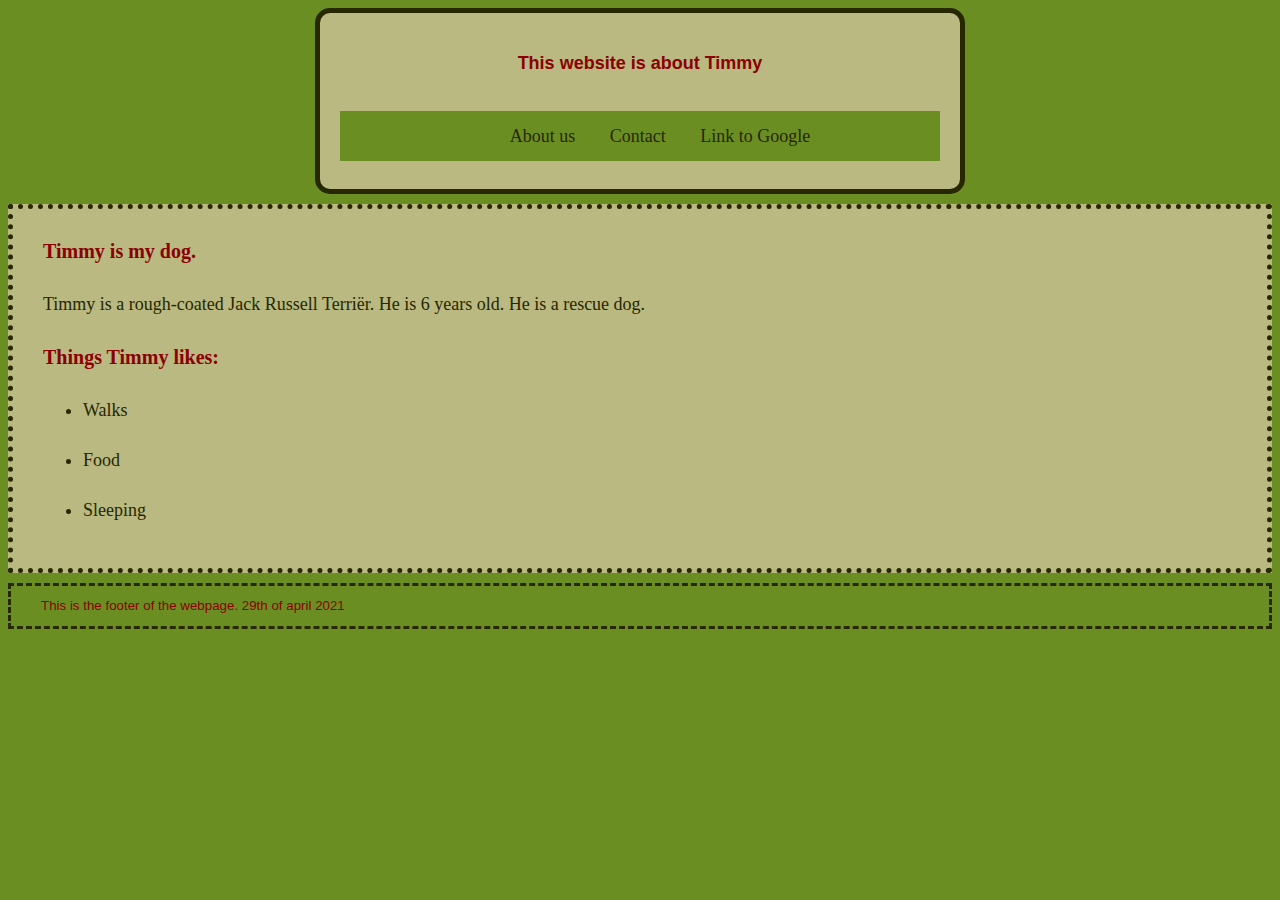
<file: Opdracht_7/index.html>
<!DOCTYPE html>
<html>
<head>
    <title> A tribute to Timmy </title>
    <link rel="stylesheet" type="text/css" href="styles.css">
</head>

<body>
    <header class="style-1">
        <h1>This website is about Timmy</h1><br>
        <nav>
            <ul class="navbar">
                <li><a href="about.html">About us</a></li>
                <li><a href="contact.html">Contact</a></li>
                <li><a href="https://www.google.nl" target="_blank">Link to Google</a></li>
            </ul>
        </nav>
    </header>
    <main class="style-2">
        <h2>Timmy is my dog.</h2>
        <p>Timmy is a rough-coated Jack Russell Terriër. He is 6 years old. He is a rescue dog.</p>
        <aside>
            <h2>Things Timmy likes:</h2>
            <ul>
                <li>Walks</li>
                <li>Food</li>
                <li>Sleeping</li>
            </ul>
        </aside>
    </main>
    <footer class="style-3">
        This is the footer of the webpage.
        <time datetime="2021-04-29">29th of april 2021</time>
    </footer>
</body>

</html>
</file>
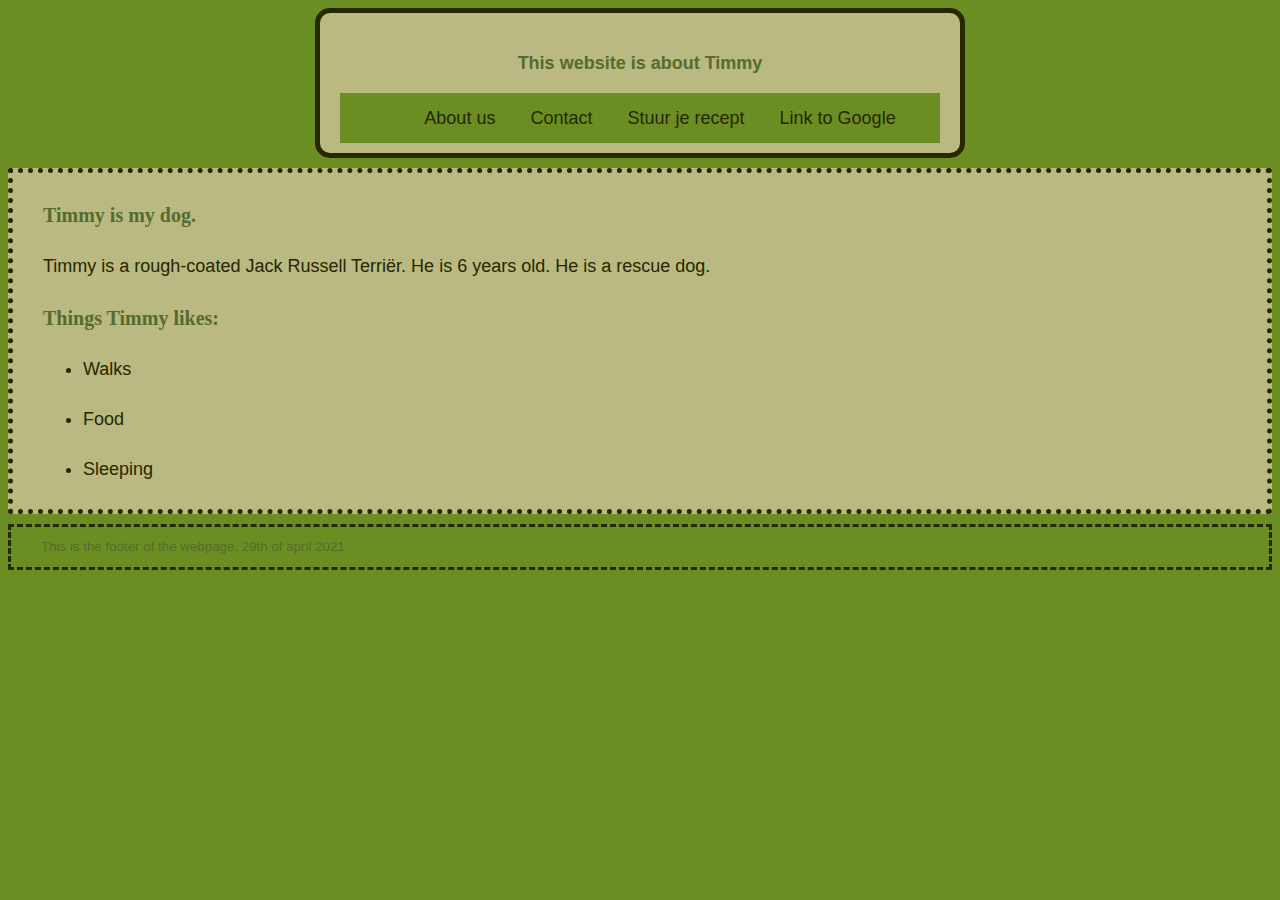
<file: Opdracht_8/index.html>
<!DOCTYPE html>
<html>
<head>
    <title> A tribute to Timmy </title>
    <link rel="stylesheet" type="text/css" href="styles.css">
</head>

<body>
    <header class="style-1">
        <h1>This website is about Timmy</h1><br>
        <nav>
            <ul class="navbar">
                <li><a href="about.html">About us</a></li>
                <li><a href="contact.html">Contact</a></li>
                <li><a href="recept.html">Stuur je recept</a></li>
                <li><a href="https://www.google.nl" target="_blank">Link to Google</a></li>
            </ul>
        </nav>
    </header>
    <main class="style-2">
        <h2>Timmy is my dog.</h2>
        <p>Timmy is a rough-coated Jack Russell Terriër. He is 6 years old. He is a rescue dog.</p>
        <aside>
            <h2>Things Timmy likes:</h2>
            <ul>
                <li>Walks</li>
                <li>Food</li>
                <li>Sleeping</li>
            </ul>
        </aside>
    </main>
    <footer class="style-3">
        This is the footer of the webpage.
        <time datetime="2021-04-29">29th of april 2021</time>
    </footer>
</body>

</html>
</file>
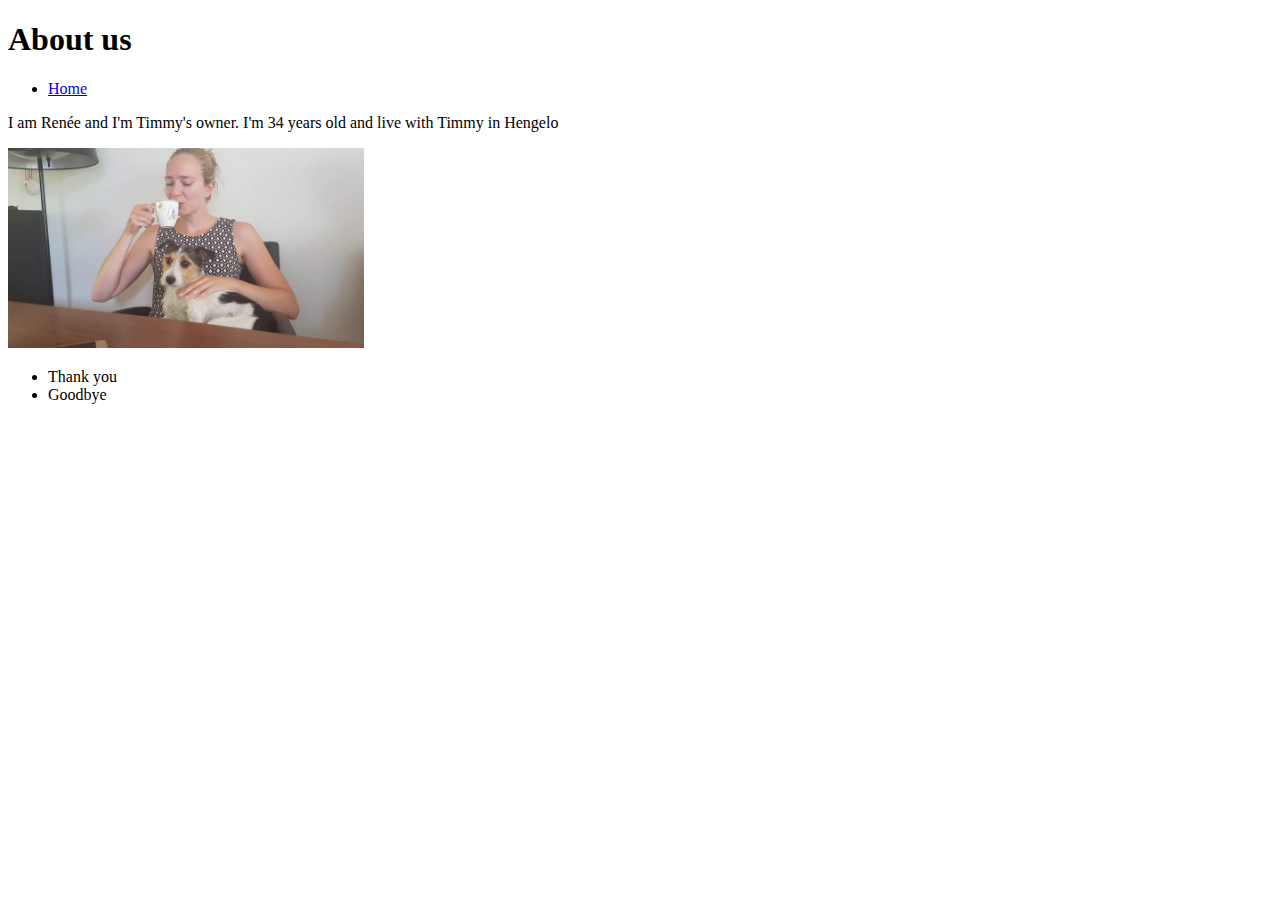
<file: about.html>
<!DOCTYPE html>
<html>
    <head>
        <title> About us </title>
        <link rel="stylesheet" type="text/css" href="styles.css">
    </head>

    <body>
        <header class="style-1">
            <h1>About us</h1>
            <nav>
                <ul class="navbar">
                    <li><a href="index.html">Home</a></li>
                </ul>
            </nav>
        </header>  
       <main class="style-2">
        <p>I am Renée and I'm Timmy's owner. I'm 34 years old and live with Timmy in Hengelo</p>
         <img class="photo" src="IMG-20180802-WA0004.jpg" alt="Timmy and me" height="200"/>
        </main> 
        <footer class="style-3">
            <ul>
                <li>Thank you</li>
                <li>Goodbye</li>
            </ul>
        </footer>
    </body>
</html>
</file>
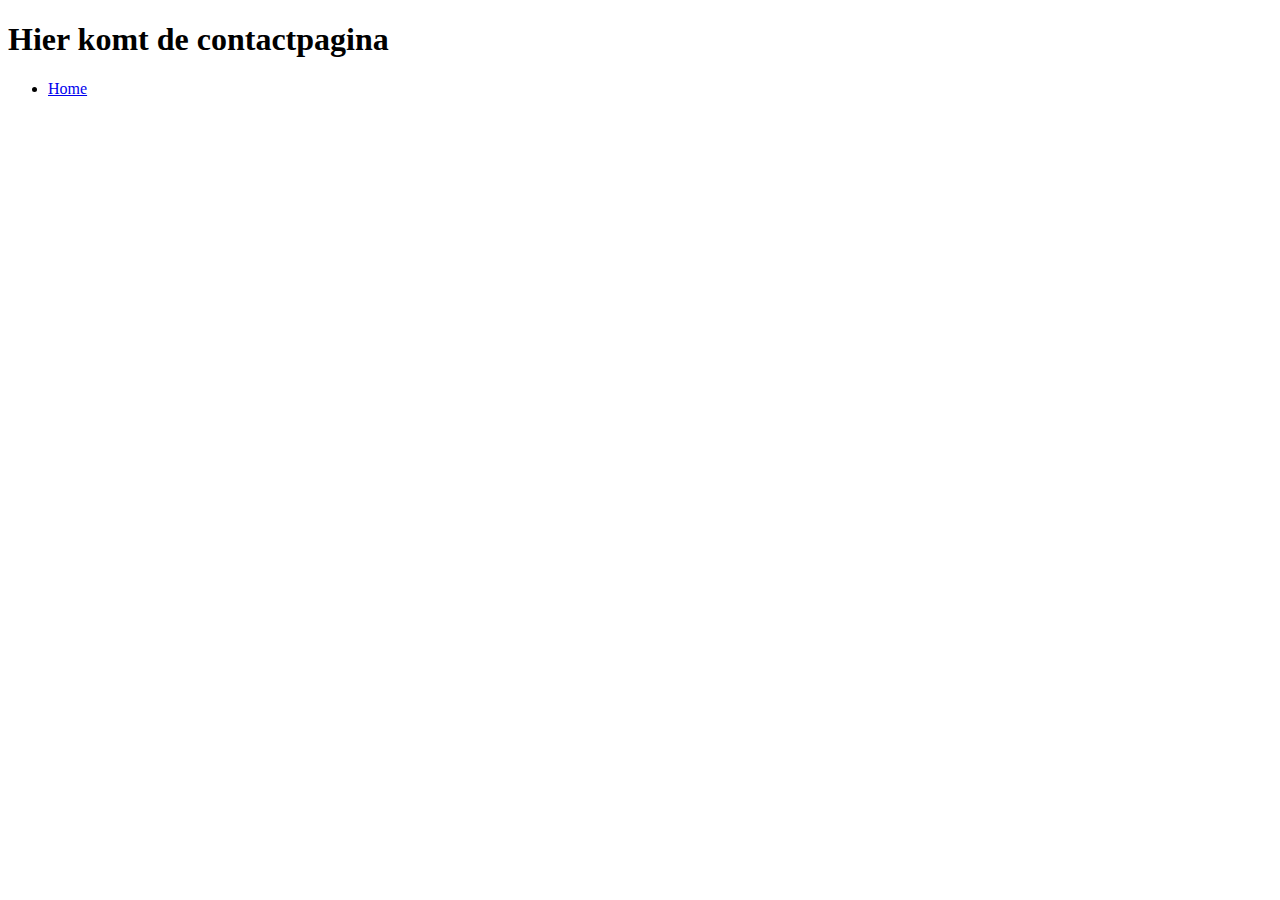
<file: contact.html>
<!DOCTYPE html>
<html>
    <head>
        <title> Contact </title>
        <link rel="stylesheet" type="text/css" href="styles.css">
    </head>

    <body>
        <header class="style-1">
            <h1>Hier komt de contactpagina</h1>
            <nav class="navbar">
                <ul>
                    <li><a href="index.html">Home</a></li>
                </ul>
            </nav>
        </header>  
    </body>
</html>
</file>
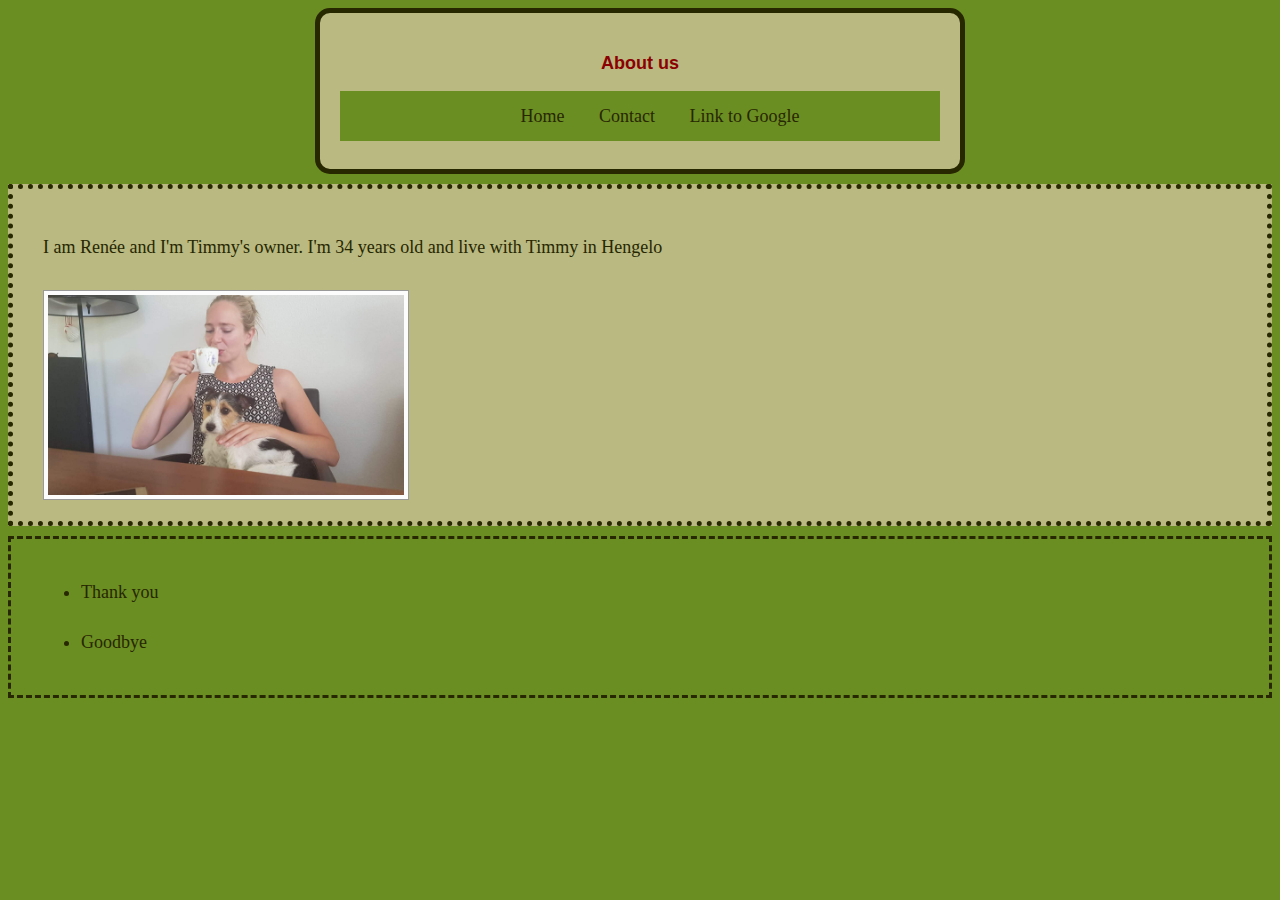
<file: Opdracht_7/about.html>
<!DOCTYPE html>
<html>
    <head>
        <title> About us </title>
        <link rel="stylesheet" type="text/css" href="styles.css">
    </head>

    <body>
        <header class="style-1">
            <h1>About us</h1>
            <nav>
                <ul class="navbar">
                    <li><a href="index.html">Home</a></li>
                    <li><a href="contact.html">Contact</a></li>
                    <li><a href="https://www.google.nl" target="_blank">Link to Google</a></li>
                </ul>
            </nav>
        </header>  
       <main class="style-2">
        <p>I am Renée and I'm Timmy's owner. I'm 34 years old and live with Timmy in Hengelo</p>
         <img class="photo" src="IMG-20180802-WA0004.jpg" alt="Timmy and me" height="200"/>
        </main> 
        <footer class="style-3">
            <ul>
                <li>Thank you</li>
                <li>Goodbye</li>
            </ul>
        </footer>
    </body>
</html>
</file>
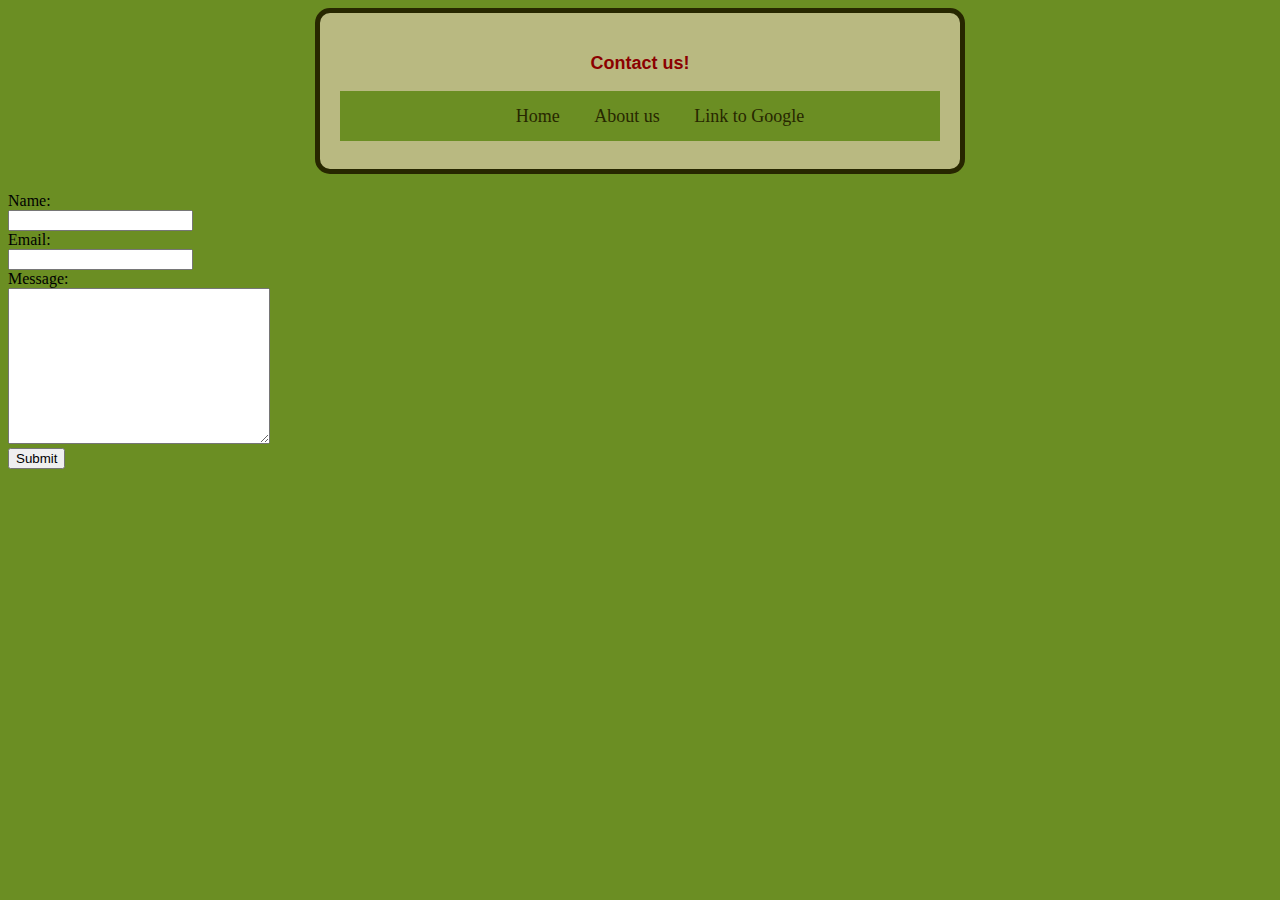
<file: Opdracht_7/contact.html>
<!DOCTYPE html>
<html>
    <head>
        <title> Contact </title>
        <link rel="stylesheet" type="text/css" href="styles.css">
    </head>

    <body>
        <header class="style-1">
            <h1>Contact us!</h1>
            <nav>
                <ul class="navbar">
                    <li><a href="index.html">Home</a></li>
                    <li><a href="about.html">About us</a></li>
                    <li><a href="https://www.google.nl" target="_blank">Link to Google</a></li>
                </ul>
            </nav>
        </header><br>
        <main>
            <form name="contact" method="POST" data-netlify="true">          
                <label for="name">Name:</label><br>
                <input type="text" id="name" name="name"><br>
                <label for="email">Email:</label><br>
                <input type="email" id="email" name="email"/><br>
                <label for="Message">Message:</label><br>
                <textarea rows="10" cols="30" id="Message" name="Message"></textarea><br>
                <input type="submit"/>
            </form> 
          </main>
    </body>
</html>
</file>
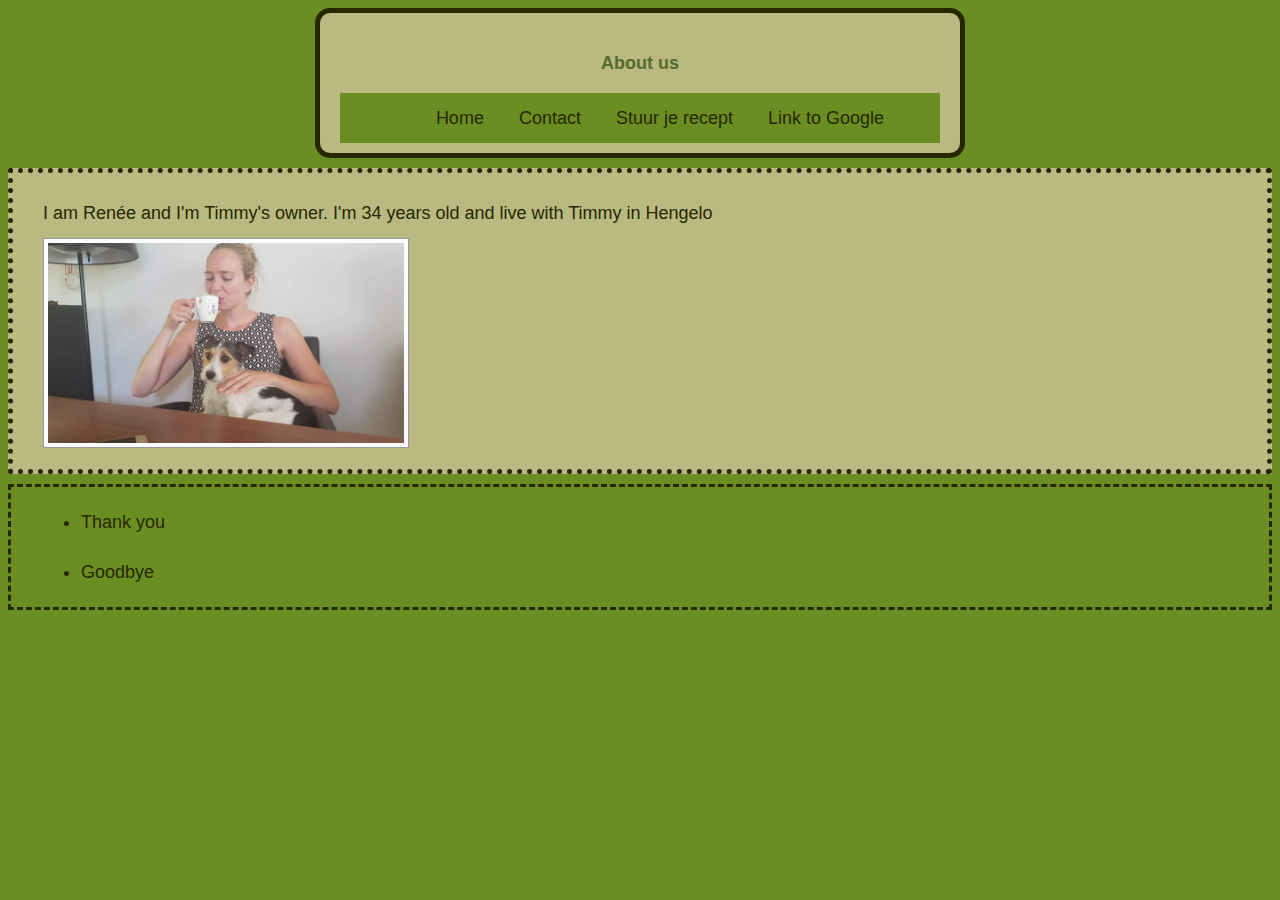
<file: Opdracht_8/about.html>
<!DOCTYPE html>
<html>
    <head>
        <title> About us </title>
        <link rel="stylesheet" type="text/css" href="styles.css">
    </head>

    <body>
        <header class="style-1">
            <h1>About us</h1><br>
            <nav>
                <ul class="navbar">
                    <li><a href="index.html">Home</a></li>
                    <li><a href="contact.html">Contact</a></li>
                    <li><a href="recept.html">Stuur je recept</a></li>
                    <li><a href="https://www.google.nl" target="_blank">Link to Google</a></li>
                </ul>
            </nav>
        </header>  
       <main class="style-2">
        <p>I am Renée and I'm Timmy's owner. I'm 34 years old and live with Timmy in Hengelo</p>
         <img class="photo" src="IMG-20180802-WA0004.jpg" alt="Timmy and me" height="200"/>
        </main> 
        <footer class="style-3">
            <ul>
                <li>Thank you</li>
                <li>Goodbye</li>
            </ul>
        </footer>
    </body>
</html>
</file>
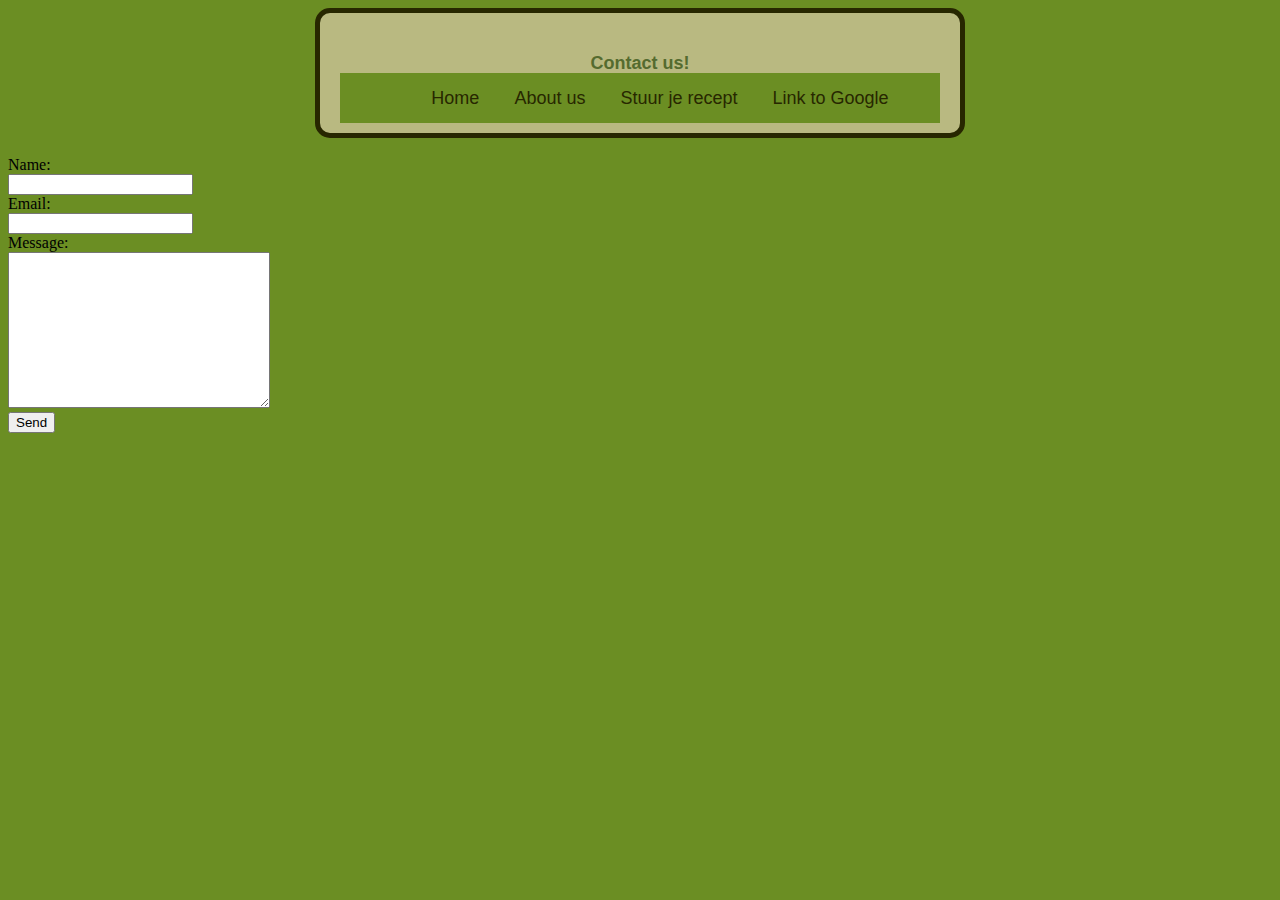
<file: Opdracht_8/contact.html>
<!DOCTYPE html>
<html>
    <head>
        <title> Contact </title>
        <link rel="stylesheet" type="text/css" href="styles.css">
    </head>

    <body>
        <header class="style-1">
            <h1>Contact us!</h1>
            <nav>
                <ul class="navbar">
                    <li><a href="index.html">Home</a></li>
                    <li><a href="about.html">About us</a></li>
                    <li><a href="recept.html">Stuur je recept</a></li>
                    <li><a href="https://www.google.nl" target="_blank">Link to Google</a></li>
                </ul>
            </nav>
        </header><br>
        <main>
            <form name="contact" method="POST" data-netlify="true">          
                <label for="name">Name:</label><br>
                <input type="text" name="name"><br>
                <label for="email">Email:</label><br>
                <input type="email" name="email"/><br>
                <label for="Message">Message:</label><br>
                <textarea rows="10" cols="30" name="Message"></textarea><br>
                <button type="submit">Send</button>
            </form> 
          </main>
    </body>
</html>
</file>
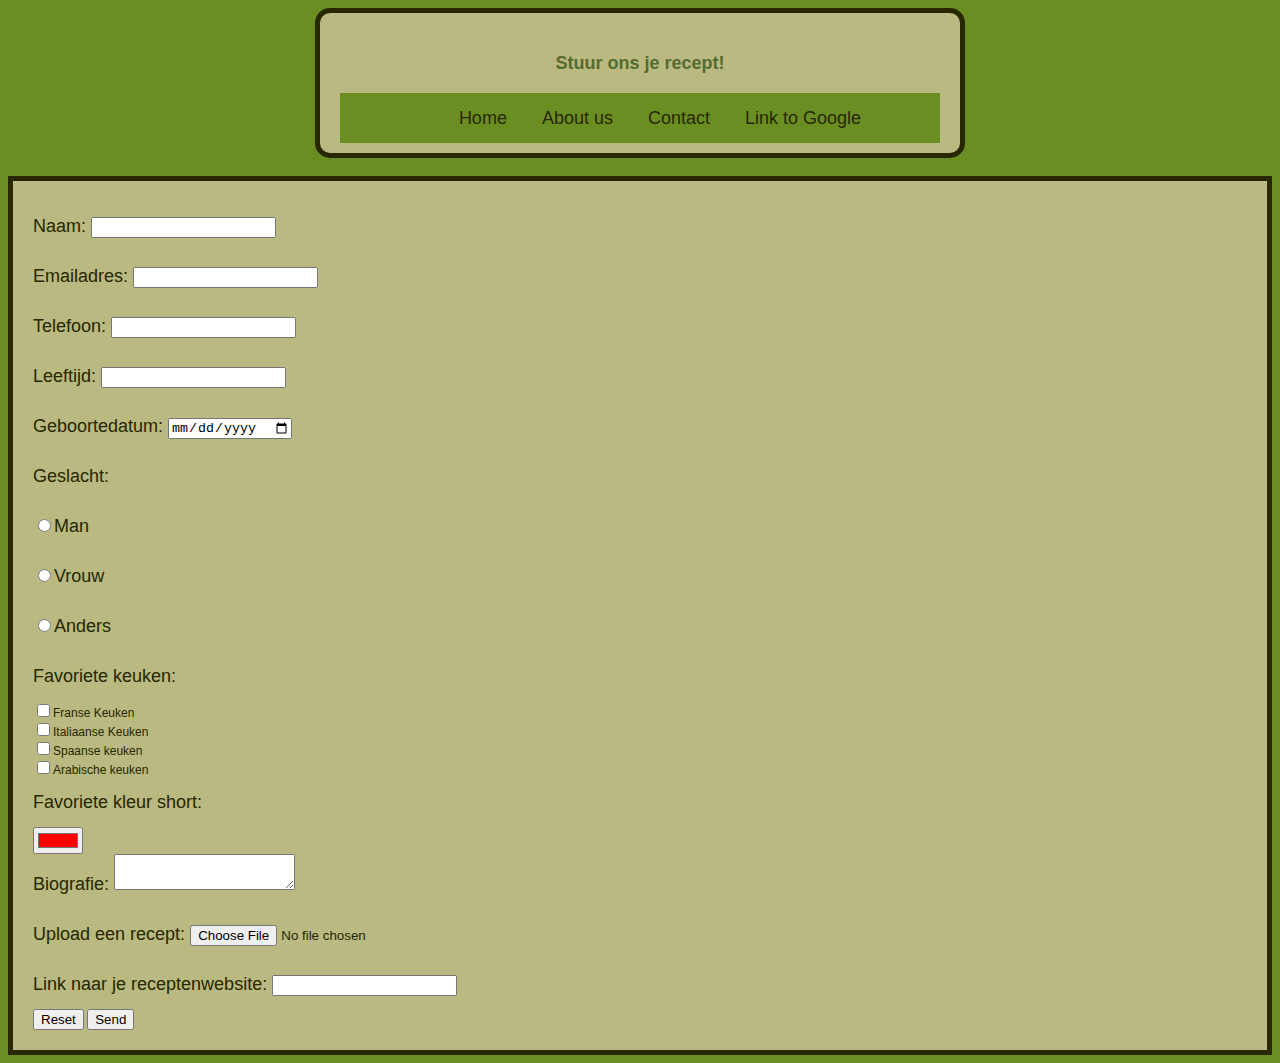
<file: Opdracht_8/recept.html>
<!DOCTYPE html>
<html>
    <head>
        <title> Stuur je recept </title>
        <link rel="stylesheet" type="text/css" href="styles.css">
    </head>

    <body>
        <header class="style-1">
            <h1>Stuur ons je recept!</h1><br>
            <nav>
                <ul class="navbar">
                    <li><a href="index.html">Home</a></li>
                    <li><a href="about.html">About us</a></li>                
                    <li><a href="contact.html">Contact</a></li>
                    <li><a href="https://www.google.nl" target="_blank">Link to Google</a></li>
                </ul>
            </nav>
        </header><br>
        <main class="form">
            <form name="recept" method="POST" data-netlify="true">
                <p>
                  <label>Naam: <input type="text" name="name" /></label>   
                </p>
                <p>
                  <label>Emailadres: <input type="email" name="email" /></label>
                </p>
                <p>
                  <label>Telefoon: <input type="tel" name="tel" /></label>
                </p>
                <p>
                    <label>Leeftijd: <input type="number" name="age" /></label>
                </p>
                <p>
                    <label>Geboortedatum: <input type="date" name="date" /></label>
                </p>
                <p>
                    <label>Geslacht: <br>
                        <input type="radio" name="gender" value="male"/>Man<br>
                        <input type="radio" name="gender" value="female"/>Vrouw<br>
                        <input type="radio" name="gender" value="other"/>Anders<br>
                    </label>
                </p>      
                <p>Favoriete keuken:</p>
                    <input type="checkbox" name="kitchen1" value="Frans"/>Franse Keuken<br>
                    <input type="checkbox" name="kitchen2" value="Italiaans"/>Italiaanse Keuken <br>
                    <input type="checkbox" name="kitchen3" value="Spaans"/>Spaanse keuken<br>
                    <input type="checkbox" name="kitchen4" value="Arabisch"/>Arabische keuken<br>

                <p>Favoriete kleur short:</p>
                    <input type="color" name="favcolor" value="#ff0000"><br>
                <p>   
                    <label>Biografie: <textarea name="message"></textarea></label>
                </p> 
                <p>
                    <label for="myfile">Upload een recept:</label>
                    <input type="file" name="myfile">
                </p>
               <p>
                    <label for="homepage">Link naar je receptenwebsite:</label>
                    <input type="url" name="homepage">
               </p>
                <button type="reset">Reset</button>
                <button type="submit">Send</button>
              </form>          </main>
    </body>
</html>
</file>
<file: Opdracht_7/styles.css>
html{
    background-color:olive;
}

h1{
    margin: 0px;
    text-align:center;
    font-size: large;
}

p,ul{
    color:rgb(39, 39, 0);
    font-family:cursive;
    font-size:16px;
}

img.photo {
	border: 1px solid #999;
	background-color: #fcfcfc;
	padding: 4px; 
}

.navbar{
    background-color:olivedrab;
    overflow: hidden;
    text-align: center;
}

.navbar ul{
    list-style-type: none;
    padding: 8px;
    overflow: hidden;
    margin: 0 auto;
}

.navbar li{
    display: inline-block;
    float: none;
    list-style-type: none;
}

.navbar li a{
    color: rgb(39, 39, 0);    
    text-align: center;
    padding: 15px;
    text-decoration: none;
}

.navbar li a:hover{
    background-color:darkolivegreen;
    }
    
.style-1{
    border: 5px solid rgb(39, 39, 0);
    background-color:rgb(185, 185, 129);
    border-radius:15px;
    padding: 40px 20px 10px 20px;
    margin: 0 auto;
    width: 600px;
    color:rgb(39, 39, 0);
    font-family:Verdana, Geneva, Tahoma, sans-serif;
}

.style-2{
    border: 5px rgb(39, 39, 0) dotted;
    margin:10px 0px;
    background-color:rgb(185, 185, 129);
    padding: 15px 30px;
    color:darkolivegreen;
    font-family:fantasy;
    font-size:larger;
}

.style-3{
    border: 3px dashed  rgb(39, 39, 0);
    padding: 10px 30px;
    color:rgb(39, 39, 0);
    font-family:Verdana, Geneva, Tahoma, sans-serif
}


@media (min-width: 800px) {
    html{
      background-color: olivedrab;
    }
    .style-1, .style-2, .style-3{
        color:darkred;
        font-size:smaller;
        line-height:20px;
    }

    p, ul{
        font-size:large;
        line-height:50px;
    }
}
</file>
<file: Opdracht_8/styles.css>
html{
    background-color:olive;
}

h1{
    margin: 0px;
    text-align:center;
    font-size: large;
}

p,ul{
    color:rgb(39, 39, 0);
    margin: 0px;
    font-family:Verdana, Geneva, Tahoma, sans-serif;
    font-size:12px;
}

img.photo {
	border: 1px solid #999;
	background-color: #fcfcfc;
	padding: 4px; 
}

.navbar{
    background-color:olivedrab;
    overflow: hidden;
    text-align: center;
}

.navbar ul{
    list-style-type: none;
    padding: 8px;
    overflow: hidden;
    margin: 0 auto;
}

.navbar li{
    display: inline-block;
    float: none;
    list-style-type: none;
}

.navbar li a{
    color: rgb(39, 39, 0);    
    text-align: center;
    padding: 15px;
    text-decoration: none;
}

.navbar li a:hover{
    background-color:darkolivegreen;
    }
    
.style-1{
    border: 5px solid rgb(39, 39, 0);
    background-color:rgb(185, 185, 129);
    border-radius:15px;
    padding: 40px 20px 10px 20px;
    margin: 0 auto;
    width: 600px;
    color:rgb(39, 39, 0);
    font-family:Verdana, Geneva, Tahoma, sans-serif;
}

.style-2{
    border: 5px rgb(39, 39, 0) dotted;
    margin:10px 0px;
    background-color:rgb(185, 185, 129);
    padding: 15px 30px;
    color:darkolivegreen;
    font-family:fantasy;
    font-size:larger;
}

.style-3{
    border: 3px dashed  rgb(39, 39, 0);
    padding: 10px 30px;
    color:rgb(39, 39, 0);
    font-family:Verdana, Geneva, Tahoma, sans-serif
}
.form{
    border: 5px solid rgb(39, 39, 0);
    background-color:rgb(185, 185, 129);
    padding: 20px;
    color:rgb(39, 39, 0);
    font-family:Verdana, Geneva, Tahoma, sans-serif;
    font-size: 12px;
}

@media (min-width: 800px) {
    html{
      background-color: olivedrab;
    }
    .style-1, .style-2, .style-3{
        color:darkolivegreen;
        font-size:smaller;
        line-height:20px;
    }

    p, ul{
        font-size:large;
        line-height:50px;
    }
}
</file>
<file: styles.css>
.blue-background {
    background-color: blue;
    }

.red-background {
    background-color: red;
    }
</file>
